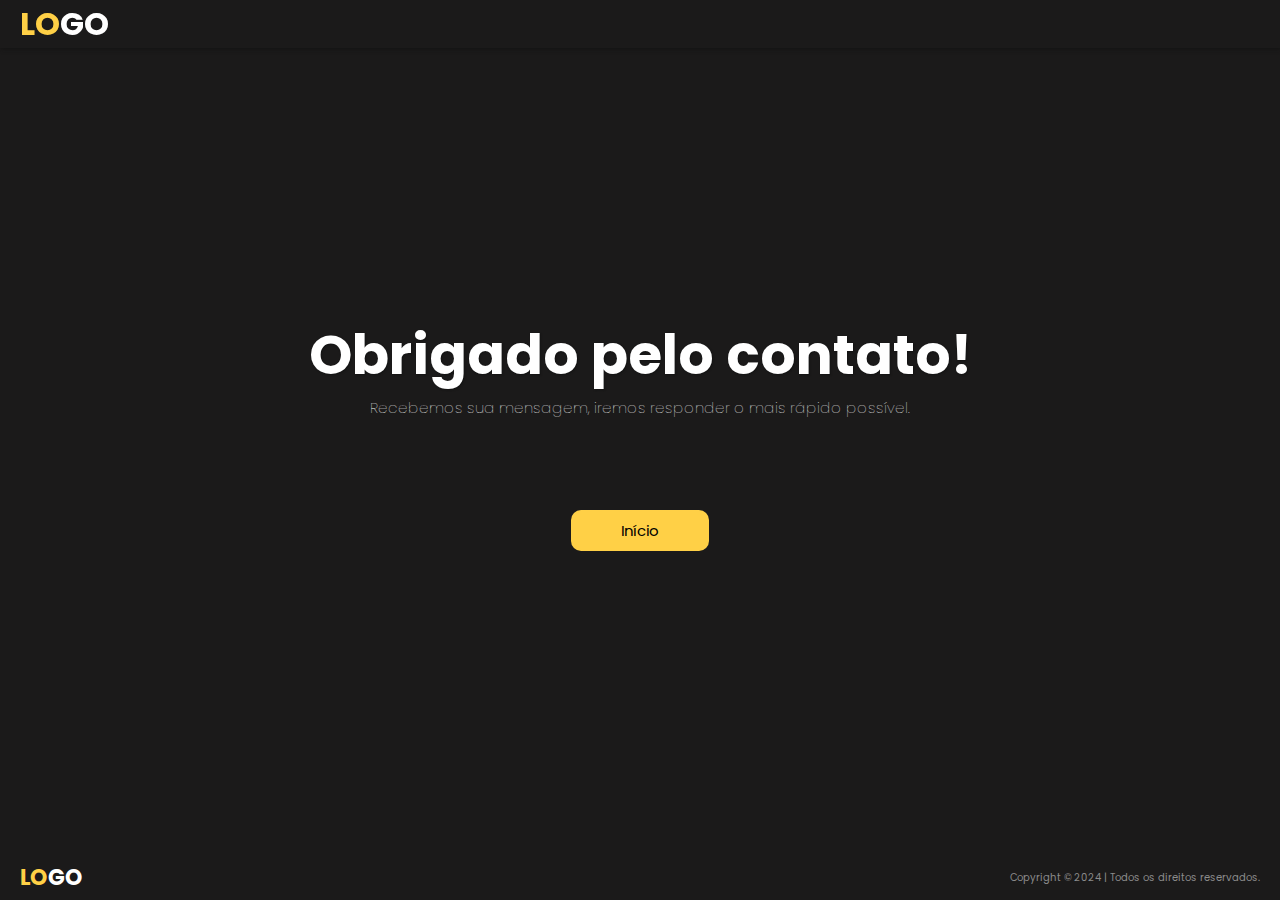
<file: obrigado.html>
<!DOCTYPE html>
<html lang="pt-br">
<head>
    <meta charset="UTF-8">
    <meta name="viewport" content="width=device-width, initial-scale=1.0">

    <link rel="stylesheet" href="./src/style/style.css">
    <link rel="stylesheet" href="./src/style/obrigado.css">

    <!-- mobile img favicon -->
    <link rel="icon" type="image/png" href="./src/image/cinza.png" sizes="32x32">
    <link rel="shortcut icon" href="./src/image/preta.png" type="image/x-icon">
    <!-- desktop -img favicon -->
    
    <title>Obrigado</title>
</head>
<body>
    <header>
        <div class="container">
            <div class="logo">
                <a href="./index.html"><h1>LO<span>GO</span></h1></a>
            </div>         
        </div>
    </header>
    <main>
        <section class="container">
            <div class="content">
                <H1 class="title">Obrigado pelo contato!</H1>
                <p>Recebemos sua mensagem, iremos responder o mais rápido possível.</p>
                <a href="./index.html">Início</a>
            </div>
        </section>
    </main>  
    <footer>
        <div class="container">
            <div class="logo-footer">
                <a href="./index.html"><h1>LO<span>GO</span></h1></a>
            </div>
            
            <span>Copyright ©  2024 | Todos os direitos reservados.</span>
        </div>
    </footer>  
</body>
</html>
</file>
<file: src/style/style.css>
@import url('https://fonts.googleapis.com/css2?family=Poppins:wght@200;300;400;500;600;700;800;900&display=swap');

* {
    padding: 0;
    margin: 0;
    box-sizing: border-box;
    scroll-behavior: smooth;
    font-family: poppins;
    font-size: 62.5%;
}

:root {
    --cor-fundo-site: #1b1a1a;
    --cor-1: #fff;
    --cor-2: #000;
    --cor-3: #ff0000;
    --cor-4: #ffd046;
    --shadow: 1px 1px 4px #131313;
    --cor-botao-1: #0f36e2;
    --cor-botao-2: #ffffff;

    --cor-textos-pequenos-1: white;
    --cor-textos-pequenos-2: #000;
    --cor-titulo: #ffd046;


    --tanho-fonte-1: 4rem;
    --tanho-fonte-2: 1.8rem;
    --tanho-fonte-3: 7rem;

    /* FONT SIZE LOGO */
    --fonte-size-logo: 3.2rem;
    --fonte-size-logo-footer: 2.2rem;
    
    /* FONT SIZE MENU */
    --fonte-size-menu: 1.5rem;
    
    /* FONT SIZE BUTTONS */
    --fonte-size-button-section: 1.5rem;

    
    
    --fonte-size-span-logo: 1.5rem;
    --fonte-size-p-section: 1.5rem;

}


/* ----------------------------------
 * GLOBAIS 
 * ----------------------------------
*/

a {
    text-decoration: none;
}
section {
    height: 100vh;
}

.container {
    max-width: 1440px;
    margin: 0 auto;
    padding: 0 20px;
}

.title {
    font-size: 5.5rem;
    text-shadow: 1px 1px 2px #131313;
}

/* ----------------------------------
 * CORPO DO SITE 
 * ----------------------------------
*/
body {
    display: flex;
    flex-direction: column;
    background-color: var(--cor-fundo-site);
}

/* ----------------------------------
 * HEADER
 * ----------------------------------
*/
header {
    width: 100%;
    position: fixed;
    z-index: 100;
    display: flex;
    justify-content: space-between;    
    background-color: var(--cor-fundo-site);
    box-shadow: 1px 1px 4px #131313;
}

header .container {
    width: 100%;
    max-width: 1440px;
    margin: 0 auto;
    display: flex;
    justify-content: space-between;
    align-items: center;
}

.logo a {
    text-decoration: none;
}

.logo h1 {
    color: var(--cor-titulo);
    font-size: var(--fonte-size-logo);
}

.logo span {
    color: var(--cor-1);
    font-size: var(--fonte-size-logo);
}

nav ul {
    display: flex;
    list-style: none;
    gap: 20px;
}

header .btn-menu-mobile {
    display: none;
    border: none;
    background-color: transparent;
}

header .btn-menu-mobile i {
    color: var(--cor-1);
    font-size: 1.7rem;
}

nav ul li a{
    color: var(--cor-1);
    text-decoration: none;
    font-size: var(--fonte-size-menu);
    font-weight: 200;
}

nav ul li a:hover {
    color: var(--cor-titulo);
}

/* ----------------------------------
 * SECTION-1
 * ----------------------------------
*/
.sec-1 .container {
    display: flex;
    justify-content: center;
    align-items: center;
    height: 100%;
   
}

.sec-1 .card-left img {
    width: 100%;
    max-width: 500px;
    min-width: 300px;
    border-radius: 5px;
    box-shadow: var(--shadow);
}

.sec-1 .card-right {
    max-width: 500px;
    min-width: 200px;
    display: flex;
    flex-direction: column;
    gap: 30px;
    padding: 0 30px;
}

.sec-1 .card-right p {
    font-size: var(--fonte-size-p-section);
    font-weight: 100;
    width: 100%;
    color: var(--cor-1);
}

.sec-1 .card-right a {
    width: 200px;
    font-size: var(--fonte-size-button-section);
    text-align: center;
    padding: 10px 50px;
    text-decoration: none;
    font-weight: 400;
    color: var(--cor-2);
    background-color: var(--cor-4);
    border-radius: 10px;
}

/* ----------------------------------
 * SECTION-2
 * ----------------------------------
*/
section.sec-2 {
    background-color: white;
}

.sec-2 .container {
    display: flex;
    height: 100%;
    justify-content: space-around;
    align-items: center;
    flex-direction: column;
}

.sec-2 .container .cards-products {
    display: flex;
    justify-content: center;
    align-items: center;
    align-content: center;
    gap: 40px;
    min-width: 100px;
    width: 100%;
}

.sec-2 .container .cards-products .item-card {
    padding: 25px;
    display: flex;
    justify-content: center;
    align-items: center;
    flex-direction: column;
    max-width: 440px;
    width: 100%;
    min-width: 100px;
    box-shadow: 1px 1px 2px #131313a2;
    border-radius: 10px;
    gap: 20px;
}


.sec-2 .container .cards-products img{
    max-width: 300px;
    min-width: 50px;
    min-height: 10px;
    width: 100%;
    height: 100%;
}
.sec-2 .container .cards-products a{
    padding: 10px 39px;
    font-size: var(--fonte-size-button-section);
    text-align: center;
    color: var(--cor-1);
    background-color: var(--cor-2);
    border-radius: 10px;
    
}


/* ----------------------------------
 * SECTION-3
 * ----------------------------------
*/
.sec-3 .container {
    display: flex;
    justify-content: space-around;
    align-items: center;
    flex-direction: column;
    height: 100%;
}

.sec-3 .container h1 {
    color: var(--cor-1);
}

.sec-3 .container .content {
    display: flex;
    justify-content: center;
    align-items: center;
    width: 100%;
    
}

.sec-3 .card-left {
    display: flex;
    flex-direction: column;
    gap: 30px;
    max-width: 700px;
    padding: 0 70px;
}

.sec-3 .card-left p {
    font-size: var(--fonte-size-p-section);
    font-weight: 100;
    color: var(--cor-1);
}

.sec-3 .card-left a {
    width: 200px;
    font-size: var(--fonte-size-button-section);
    text-align: center;
    padding: 10px 50px;
    text-decoration: none;
    font-weight: 400;
    color: var(--cor-2);
    background-color: var(--cor-4);
    border-radius: 10px;
}

.sec-3 .card-right img {
    max-width: 600px;
    min-width: 350px;
    width: 100%;
    border-radius: 5px;
    box-shadow: var(--shadow);
}


/* ----------------------------------
 * SECTION-4
 * ----------------------------------
*/
section.sec-4 {
    background-color: white;
    height: 95vh;
}

.sec-4 .container {
    display: flex;
    justify-content: space-around;
    align-items: center;
    flex-direction: column;
    width: 100%;
    height: 100%;
}

.sec-4 .container-form {
    display: flex;
    justify-content: center;
    align-items: center;
    gap: 10px;
    /* flex-wrap: wrap; */
    width: 100%;
}

.sec-4 img {
    max-width: 500px;
    min-width: 100px;
    width: 100%;
}

.bg-color-form {
    max-width: 450px;
    min-width: 100px;
    width: 100%;
    padding: 20px;
    display: flex;
    justify-content: center;
    align-items: center;
    background-color: #ffd046;
    border-radius: 10px;
    box-shadow: 1px 1px 2px #131313a2;
}

form {
    display: flex;
    flex-direction: column;
    gap: 10px;
}

form .content {
    display: flex;
    gap: 5px;
}

form h2 {
    font-size: 1.8rem;
}

input {
    border-radius: 5px;
    border: none;
    padding: 10px;
    max-width: 200px;
    width: 100%;
    font-size: 1.5rem;
}

input.cnpj {
    width: 100%;
    max-width: 500px;
}

form textarea {
    width: 100%;
    height: 100px;
    border-radius: 5px;
    border: none;
    padding: 10px;
    font-size: 1.5rem;
}

form button {
    border: none;
    font-size: 1.5rem;
    padding: 10px;
    border-radius: 5px;
    background-color: #1b1a1a;
    color: var(--cor-1);
    cursor: pointer;
}

form button:hover {
    background-color: #000000;
}

/* ----------------------------------
 * FOOTER
 * ----------------------------------
*/
footer .container {
    height: calc(5vh);
}

footer .container {
    display: flex;
    justify-content: space-between;
    align-items: center;
    flex-wrap: wrap;
}

footer .logo-footer a {
    text-decoration: none;
}

footer .logo-footer a h1 {
    color: var(--cor-titulo);
    font-size: var(--fonte-size-logo-footer);
}
footer .logo-footer a h1 span {
    color: var(--cor-1);
    font-size: var(--fonte-size-logo-footer);
}

footer .container span {
    font-size: 1rem;
    color: rgb(139, 139, 139);
}


/* ----------------------------------
 * MEDIA QUERY 768px
 * ----------------------------------
 */

@media (max-width: 768px) {

    /* 
     * HEADER
     */
    header .nav-bar {
        display: none;
    }
    
    header .nav-bar ul {
        position: absolute;
        flex-direction: column;
        top: 0;
        right: -100%;
        background-color: var(--cor-fundo-site);
        width: 35vw;
        height: 100vh;
        padding: 1.6rem;
        animation-duration: .5s;
        z-index: 20;
    }

    @keyframes show-bar {
        from {right: -100%;}
        top {right: 0;}
    }
    
    header .nav-bar a {
        padding: 15px 83% 4px 0;
    }

    header .btn-menu-mobile {
        display: block;
        text-align: end;
        height: 36px;
        padding-right: 20px;
    }

    
    /* 
    * SEC-1
    */
    .sec-1 .container {
        flex-wrap: wrap;
        flex-direction: column;
        gap: 20px;
    }
    
    .sec-1 .card-right {
        padding: 0;
    }
    /* 
    * SEC-2
    */
    .sec-2 .container .cards-products {
        gap: 15px;
    }
    
    .sec-2 .container .cards-products .item-card {
        max-width: 220px;
        min-width: 100px;
    }
    
    .sec-2 .container .cards-products a {
        font-size: 1rem;
    }
    
    /* 
    * SEC-3
    */
    .sec-3 .container .content {
        flex-wrap: wrap-reverse;
        gap: 20px;
    }
    
    .sec-3 .card-left{
        padding: 0;
    }
    
    .sec-3 .card-right img {
        max-width: 400px;
    }
    
    /* 
    * SEC-4
    */
    .sec-4 img {
        display: none;
    }

}

/* ----------------------------------
 * MEDIA QUERY 678px
 * ----------------------------------
 */

 @media (max-width: 678px) {
     /* 
     * SEC-2
     */
    .sec-2 .container .cards-products {
        flex-wrap: wrap;
        gap: 10px;
    }

    .sec-2 .container .cards-products .item-card {
        max-width: 170px;
    }

    .sec-2 .container .cards-products a {
        font-size: .7rem;
    }
    /* 
    * SEC-4
    */
    form h2.dados-empresa, .dados-empresa input {
        display: none;
    }
}

/* ----------------------------------
 * MEDIA QUERY 448px
 * ----------------------------------
 */
@media (max-width: 448px) {

    /* 
    * GLOBAL
    */
    .title {
        font-size: 3.5rem;
    }
    
    
    /* 
    * HEADER
    */
    .logo h1 {
        font-size: 2.5rem;
    }
    
    .logo span {
        font-size: 2.5rem;
    }

    /* 
    * SEC-2
    */
    .sec-2 .container .cards-products .item-card {
        max-width: 150px;
        padding: 10px;
    }
    .sec-2 .container .cards-products a{
        padding: 10px 30px;
    }
    /* 
    * SEC-3
    */

    .sec-3 .card-right img {
        min-width: 200px;
    }

    /* 
    * SEC-4
    */
    form {
        width: 100%;
    }
    form .content {
        display: flex;
        flex-direction: column;
    }

    form input {
        max-width: 500px;
        font-size: 1rem;
    }

    form textarea {
        font-size: 1rem;
    }

    form button {
        font-size: 1rem;
    }
    
    /* 
    * FOOTER
    */
    footer .logo-footer a h1 {
        font-size: 1.5rem;
    }
    footer .logo-footer a h1 span {   
        font-size: 1.5rem;
    }
    footer .container span {
        font-size: .8rem;
    }
}

/* ----------------------------------
 * MEDIA QUERY 375px
 * ----------------------------------
*/
@media (max-width: 375px) {

    /* 
    * SEC-1
    */
    .sec-1 .card-left img {
        max-width: 300px;
        min-width: 100px;
    }  
}
</file>
<file: src/style/obrigado.css>
@import url('./style.css');



section.container {
    display: flex;
    justify-content: center;
    align-items: center;
    text-align: center;
    height: 95vh;
}

section.container .title {
    color: var(--cor-1);
}


section.container p {
    font-size: var(--fonte-size-p-section);
    font-weight: 100;
    color: var(--cor-1);
    margin-bottom: 100px;
}


section.container a { 
    width: 200px;
    font-size: var(--fonte-size-button-section);
    text-align: center;
    padding: 10px 50px;
    text-decoration: none;
    font-weight: 400;
    color: var(--cor-2);
    background-color: var(--cor-4);
    border-radius: 10px;
}
</file>
